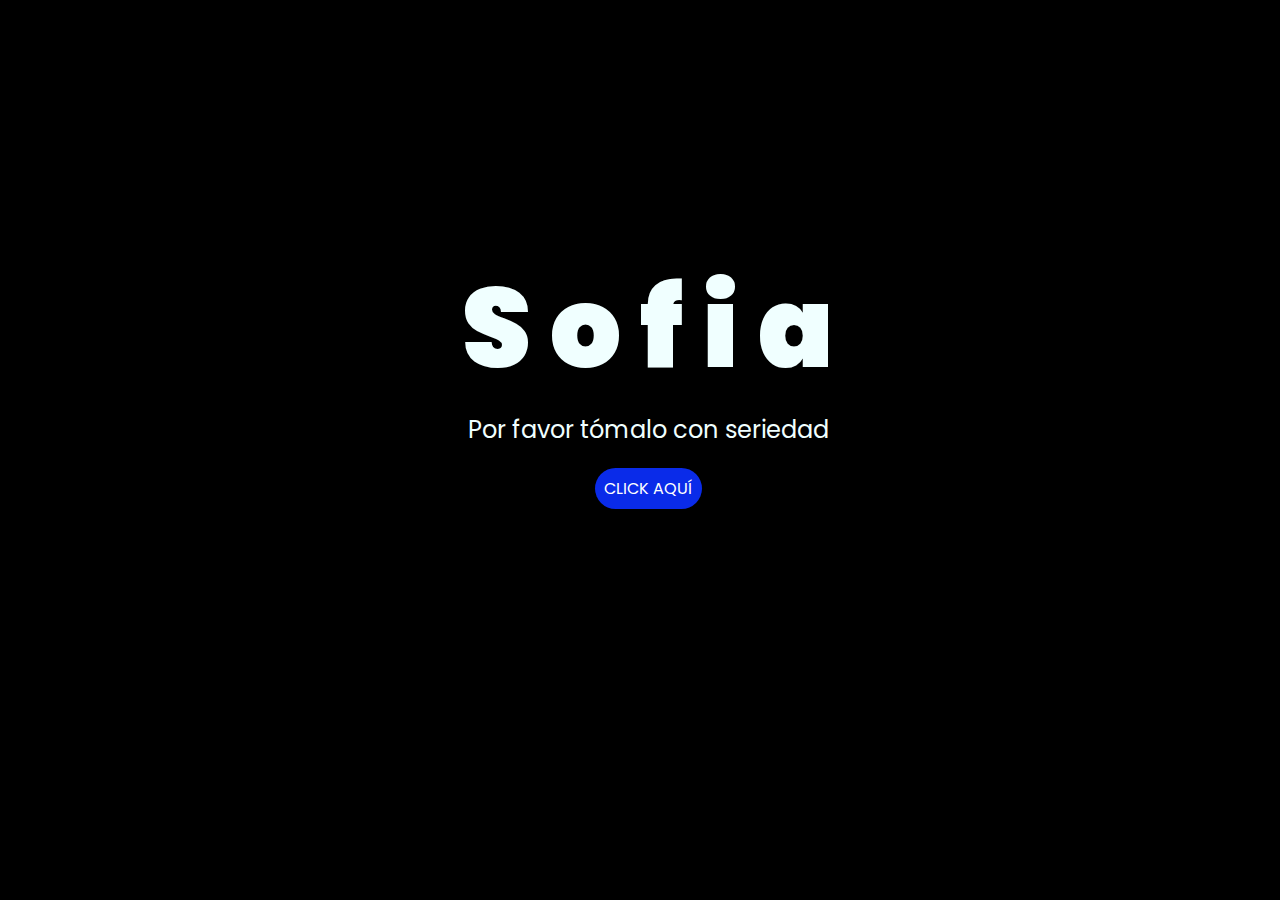
<file: index.html>
<!DOCTYPE html>
<html lang="es">

<head>
    <meta charset="UTF-8">
    <meta http-equiv="X-UA-Compatible" content="IE=edge">
    <meta name="viewport" content="width=device-width, initial-scale=1.0">
    <link rel="stylesheet" href="css/style.css">
    <link rel="icon" href="img/flowers.png" type="image/x-icon">
    <title>Flowers</title>
</head>

<body>
    <div class="greetings">
        <span>S</span>
        <span>o</span>
        <span>f</span>
        <span>i</span>
        <span>a</span>
    </div>
    <div class="description">
        <span>Por favor tómalo con seriedad</span>
    </div>
    <div class="button">
        <button class="botones">
            <a href="flower.html" style="color: #fff;">CLICK AQUÍ</a>
        </button>
    </div>

</body>

</html>
</file>
<file: css/style.css>
@import url('https://fonts.googleapis.com/css2?family=Poppins:ital,wght@0,500;1,900&display=swap');
*{
    font-family: 'Poppins',cursive;
}
body{
    color: azure;
    width: 100%;
    height: 82vh;
    display: flex;
    flex-direction: column;
    align-items: center;
    justify-content: center;
    background-color: black;
    /* padding-top: -30; */
}

.botones{
    padding: 9px;
    border-radius: 80px;
    background-color: transparent;
    border: none;
}

.botones a{
    background-color: #0a2be9;
    padding: 9px;
    border-radius: 80px;
    -webkit-border-radius: 80px;
    -moz-border-radius: 80px;
    -ms-border-radius: 80px;
    -o-border-radius: 80px;

}

.botones a:focus{
    background-color: rgb(50, 194, 194);
}

.greetings{
    font-size: 7rem;
    font-weight: 900;
}
.greetings > span{
    animation: glow 2.5s ease-in-out infinite;
}
@keyframes glow{
    0%, 100%{
        color: #fff;
        text-shadow: 0 0 12px #39c6d6, 0 0 50px #39c6d6, 0 0 100px #39c6d6;
    }
    10%, 90%{
        color: #111;
        text-shadow: none;
    }
}
.greetings > span:nth-child(2){
    animation-delay: .2s ;
}
.greetings > span:nth-child(3){
    animation-delay: .4s ;
}
.greetings > span:nth-child(4){
    animation-delay: .6s;
}
.greetings > span:nth-child(5){
    animation-delay: .8s;
}
.greetings > span:nth-child(6){
    animation-delay: 1s;
}

.description{
    font-size: 1.5rem;
    margin-bottom: 20px;
    display: flex;
    justify-content: center;
    align-items: center;
    text-align: center;
}

.button a{
    text-decoration: none;
    font-size: 1rem;
    color: #111;
}

@media screen and (max-width:574px){
    .greetings{
        display: block;
        font-size: 4rem;
        font-weight: 800;
        text-align: center;
    }
    .description{
        font-size: 2rem;
    }
    
    .button a{
        font-size: 1rem;
    }
}
</file>
